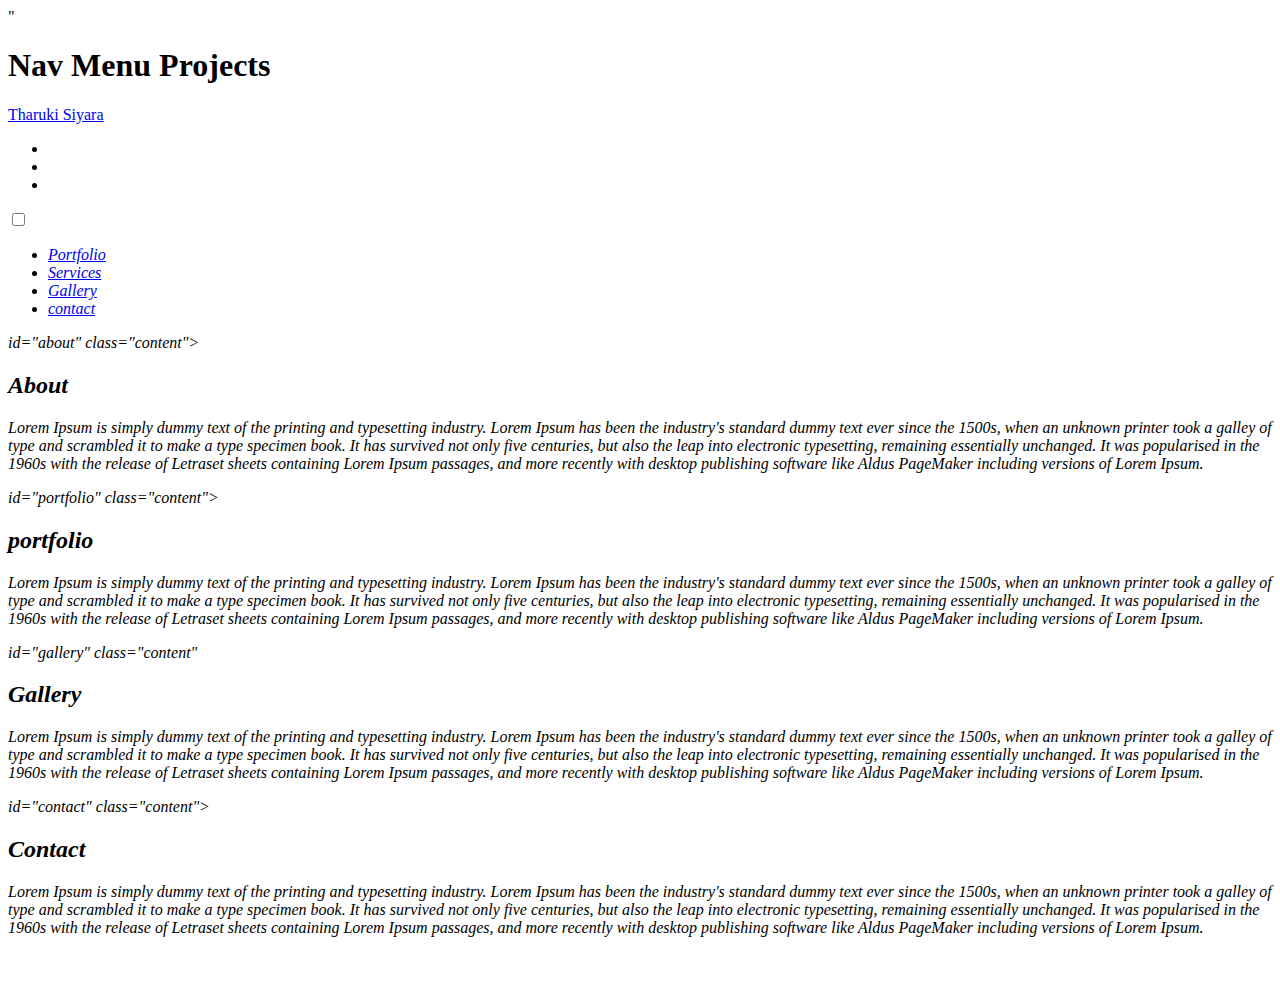
<file: New_page/Home_page/home.html>
<!DOCTYPE html>
<html lang="en">
<head>
    <meta charset="UTF-8">
    <meta name="viewport" content="width=device-width, initial-scale=1.0">
    <link rel="stylesheet" href="home.css" type="text"/css
    <link rel="stylesheet" href="https://cdnjs.cloudflare.com/ajax/libs/font-awesome/6.6.0/css/all.min.css" integrity="sha512-Kc323vGBEqzTmouAECnVceyQqyqdsSiqLQISBL29aUW4U/M7pSPA/gEUZQqv1cwx4OnYxTxve5UMg5GT6L4JJg==" crossorigin="anonymous" referrerpolicy="no-referrer" </a>"
    <title>Document</title>
</head>
<body>
    <h1>Nav Menu Projects</h1>
    <header>
 <sction>
    <a href="https://www.linkedin.com/in/tharuki-siyara-392ab0220/"id="logo">Tharuki Siyara</a>

    <label for=""toggle-1 class="toggle menu">
        <ul>
            <li></li>
            <li></li>
            <li></li>
        </ul>
        </label>
        <input type="checkbox" id="toggle-1"
        <nav>
            <ul>
                <li>
                   <a href="#logo"><i class="icon-home</i></a>
                </li>
                <li>
                    ,a href="#about"><i class="icon-user<>About</i></a>
                </li>
                <li>
                    <a href="#portfolio"><i class="icon-thumbs-up-alt">Portfolio</i></a>
                    </li>
                    <li>
                        <a href="#services"><i class="icon-gear">Services</i></a>
                    </li>
                    <li>
                        <a href="#gallery"><i class="icon picture">Gallery</i></a>
                    </li>
                    <li>
                        <a href="#contact"><i class="icon-phone">contact</i></a>
                    </li>
                    </ul>
                    </nav>
 </sction>
    </header>

    <section> id="about" class="content">
        <h2>About</h2>
        <p>
            Lorem Ipsum is simply dummy text of the printing and typesetting industry. Lorem Ipsum has been the industry's standard dummy text ever since the 1500s, when an unknown printer took a galley of type and scrambled it to make a type specimen book. It has survived not only five centuries, but also the leap into electronic typesetting, remaining essentially unchanged. It was popularised in the 1960s with the release of Letraset sheets containing Lorem Ipsum passages, and more recently with desktop publishing software like Aldus PageMaker including versions of Lorem Ipsum.
        </p>
    </section>
    <section>id="portfolio" class="content">
        <h2>portfolio</h2>
        <p>
            Lorem Ipsum is simply dummy text of the printing and typesetting industry. Lorem Ipsum has been the industry's standard dummy text ever since the 1500s, when an unknown printer took a galley of type and scrambled it to make a type specimen book. It has survived not only five centuries, but also the leap into electronic typesetting, remaining essentially unchanged. It was popularised in the 1960s with the release of Letraset sheets containing Lorem Ipsum passages, and more recently with desktop publishing software like Aldus PageMaker including versions of Lorem Ipsum.
        </p>
    </section>

    <section> id="gallery" class="content"
        <h2>Gallery</h2>
        <p>
            Lorem Ipsum is simply dummy text of the printing and typesetting industry. Lorem Ipsum has been the industry's standard dummy text ever since the 1500s, when an unknown printer took a galley of type and scrambled it to make a type specimen book. It has survived not only five centuries, but also the leap into electronic typesetting, remaining essentially unchanged. It was popularised in the 1960s with the release of Letraset sheets containing Lorem Ipsum passages, and more recently with desktop publishing software like Aldus PageMaker including versions of Lorem Ipsum.
        </p>
    </section>
    <section> id="contact" class="content">
        <h2>Contact</h2>
        <p>
            Lorem Ipsum is simply dummy text of the printing and typesetting industry. Lorem Ipsum has been the industry's standard dummy text ever since the 1500s, when an unknown printer took a galley of type and scrambled it to make a type specimen book. It has survived not only five centuries, but also the leap into electronic typesetting, remaining essentially unchanged. It was popularised in the 1960s with the release of Letraset sheets containing Lorem Ipsum passages, and more recently with desktop publishing software like Aldus PageMaker including versions of Lorem Ipsum.
        </p>
    </section>

    <footer>
        <ul-class="social">
            <li>
                <a href="https://www.nmit.ac.nz/my-nmit#/"><i class="icon-facebook"></i></a>
            </li>
            <li>
                <a href="https://www.linkedin.com/in/tharuki-siyara-392ab0220/"></li></a>
            </li>
    </ul>
    </footer>
</body>
</html>
</file>
